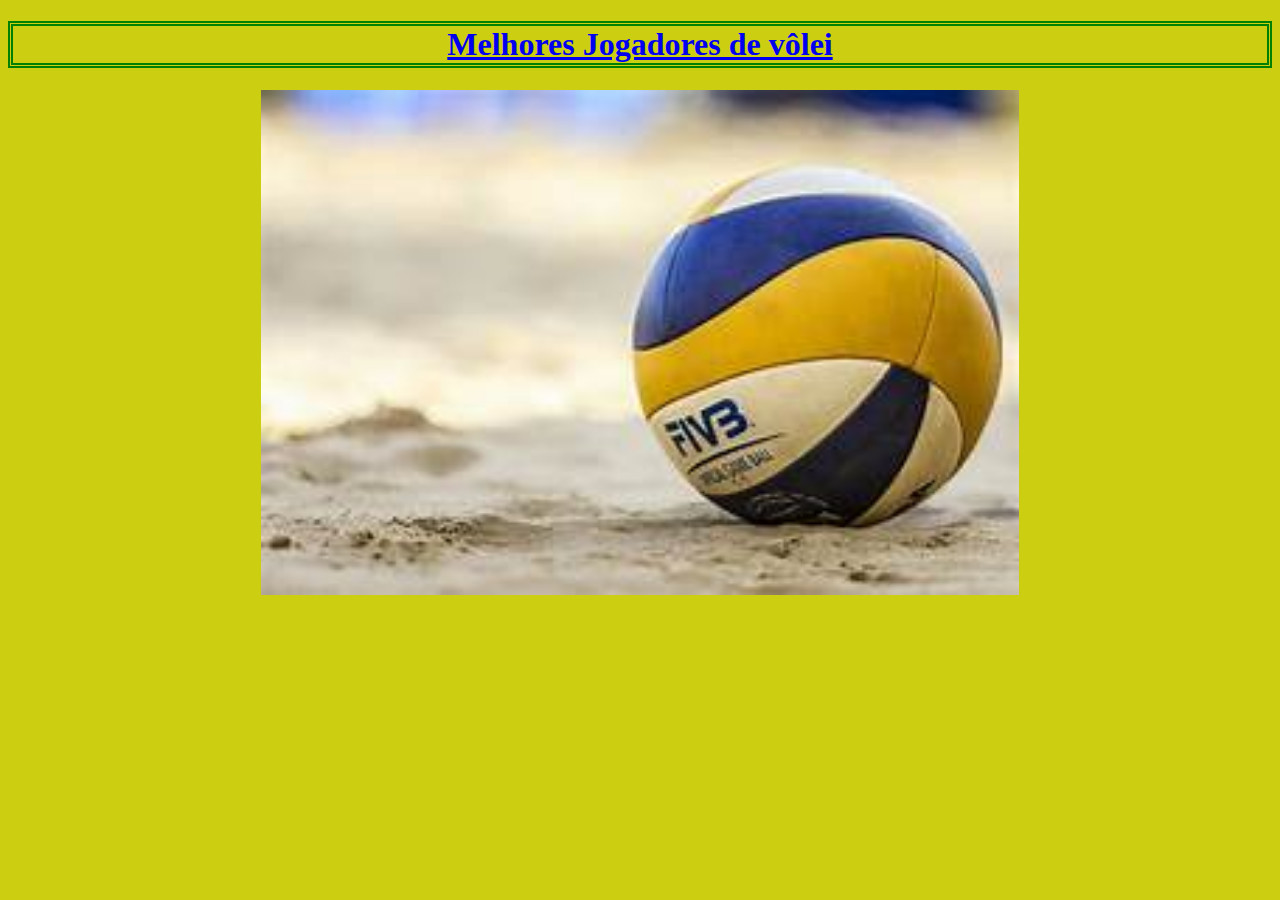
<file: index.html>
<!DOCTYPE html>
<html lang="en">

<head>
    <meta charset="UTF-8">
    <meta name="viewport" content="width=device-width, initial-scale=1.0">
    <title> </title>
    <link rel="stylesheet" href="style.css">
</head>

<body class="fundo1">
    <h1 class="texto1"> <a href="file:///tmp/guest-o4rdjm/Downloads/Ancora3.0-main/index2.html"> Melhores Jogadores de vôlei</a> </h1>
    <img src="img/th.jpg" alt="imagem de uma bola de vôlei">
</body>

</html>
</file>
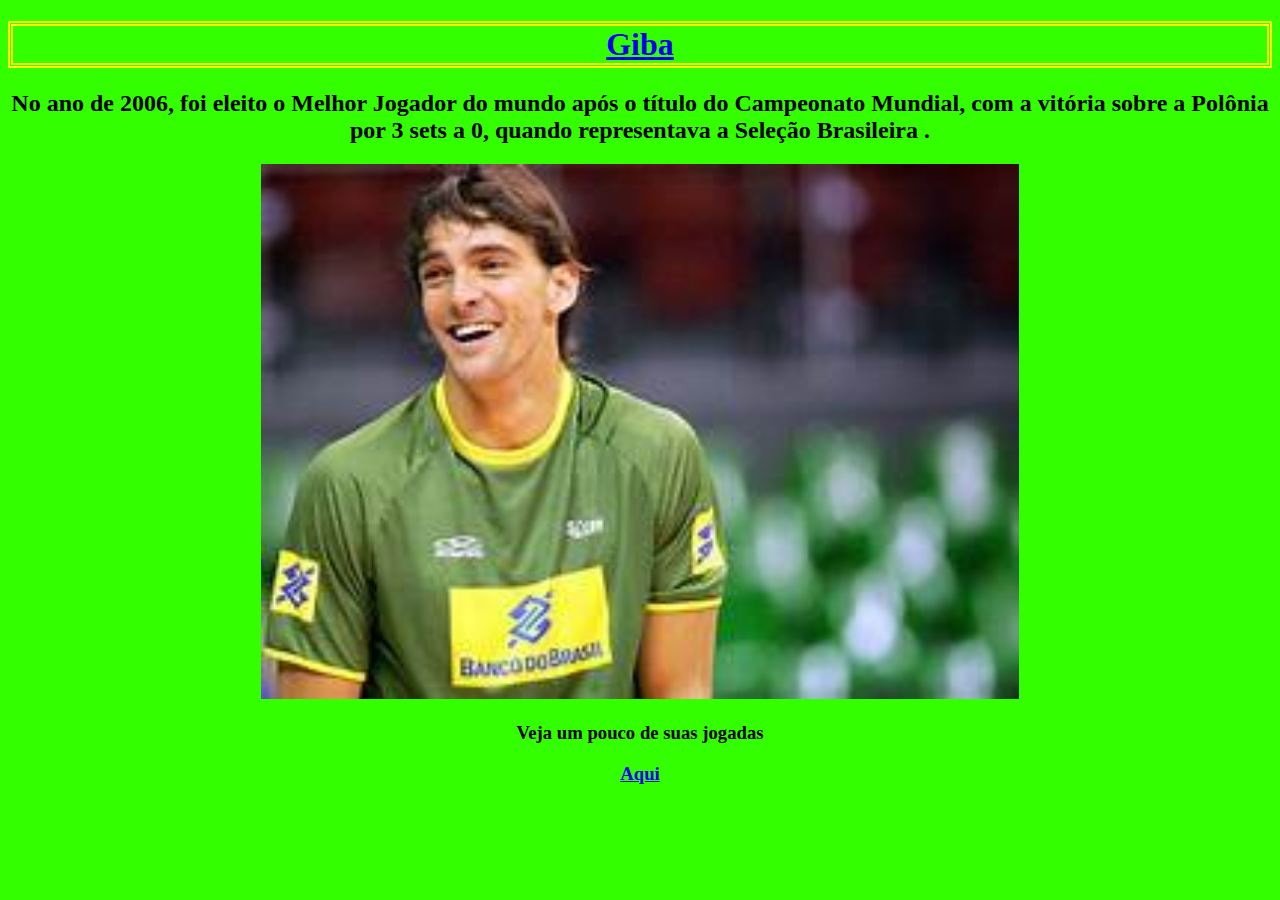
<file: index2.html>
<!DOCTYPE html>
<html lang="en">
<head>
    <meta charset="UTF-8">
    <meta name="viewport" content="width=device-width, initial-scale=1.0">
    <title> </title>
    <link rel="stylesheet" href="style.css">
</head>
<body class="fundo2">
<h1 class="texto2"> <a href= "file:///tmp/guest-o4rdjm/Downloads/Ancora3.0-main/index3.html"> Giba </a> </h1>
<h2>No ano de 2006, foi eleito o Melhor Jogador do mundo após o título do Campeonato Mundial, com a vitória sobre a Polônia por 3 sets a 0, quando representava a Seleção Brasileira   .</h2>
<img  src="img/giba.jpg" alt="Foto de Giba">
<h3>Veja um pouco de suas jogadas </h3>
<h3> <a href="https://www.youtube.com/watch?v=z6oxaWiBc90"> Aqui </a> </h3>
</body>
</html>
</file>
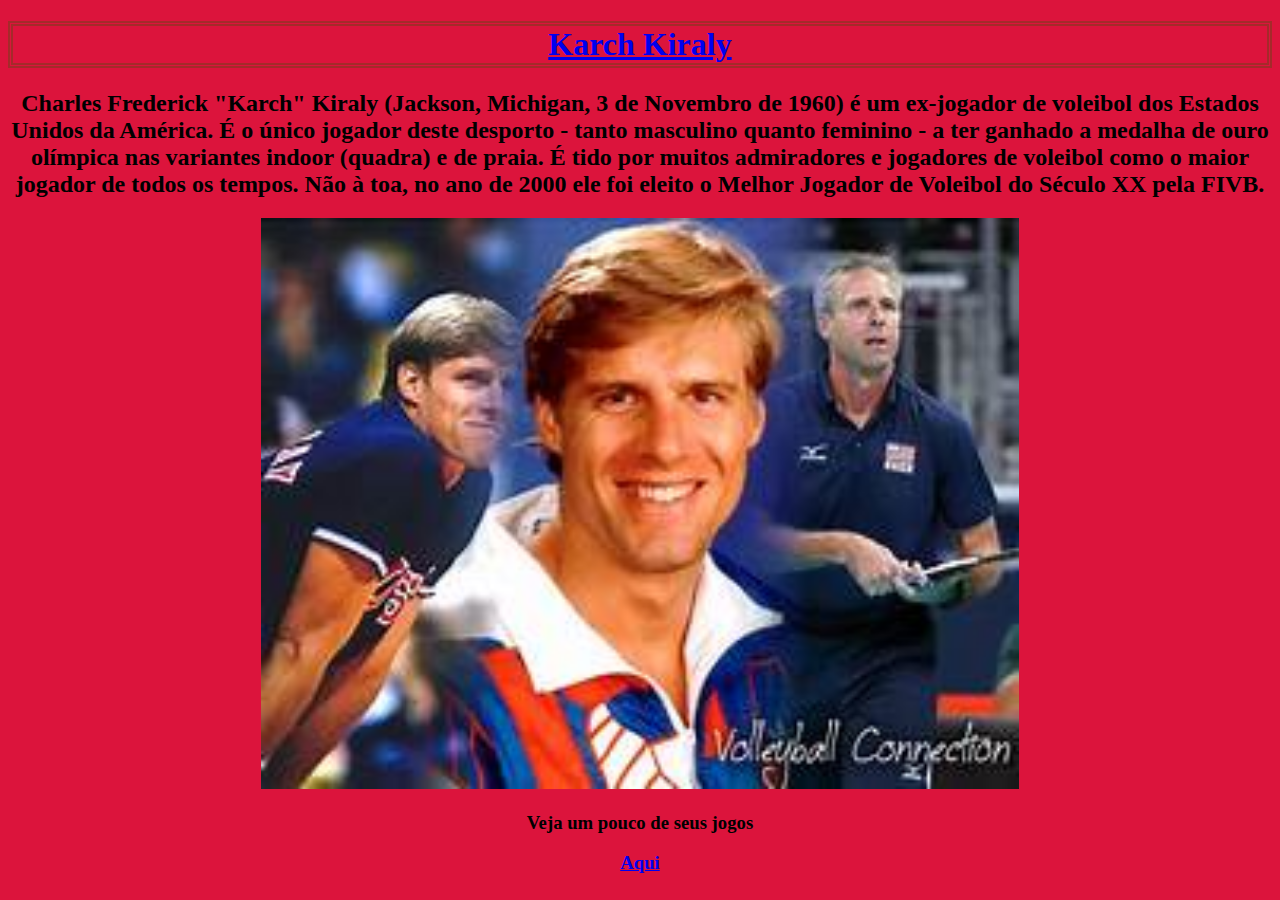
<file: index3.html>
<!DOCTYPE html>
<html lang="en">
<head>
    <meta charset="UTF-8">
    <meta name="viewport" content="width=device-width, initial-scale=1.0">
    <title></title>
    <link rel="stylesheet" href="style.css">
</head>
<body class="fundo3">
   <h1 class="texto3"> <a href="file:///tmp/guest-o4rdjm/Downloads/Ancora3.0-main/index4.html"> Karch Kiraly </a> </h1>
   <h2>Charles Frederick "Karch" Kiraly (Jackson, Michigan, 3 de Novembro de 1960) é um ex-jogador de voleibol dos Estados Unidos da América. É o único jogador deste desporto - tanto masculino quanto feminino - a ter ganhado a medalha de ouro olímpica nas variantes indoor (quadra) e de praia. É tido por muitos admiradores e jogadores de voleibol como o maior jogador de todos os tempos. Não à toa, no ano de 2000 ele foi eleito o Melhor Jogador de Voleibol do Século XX pela FIVB.</h2>
   <img  src="img/karch.jpg" alt="foto de Karch">
   <h3>Veja um pouco de seus jogos </h3>
  <h3> <a href="https://www.youtube.com/watch?v=Lv5Xvje1OfQ"> Aqui </a> </h3>
</body>
</html>
</file>
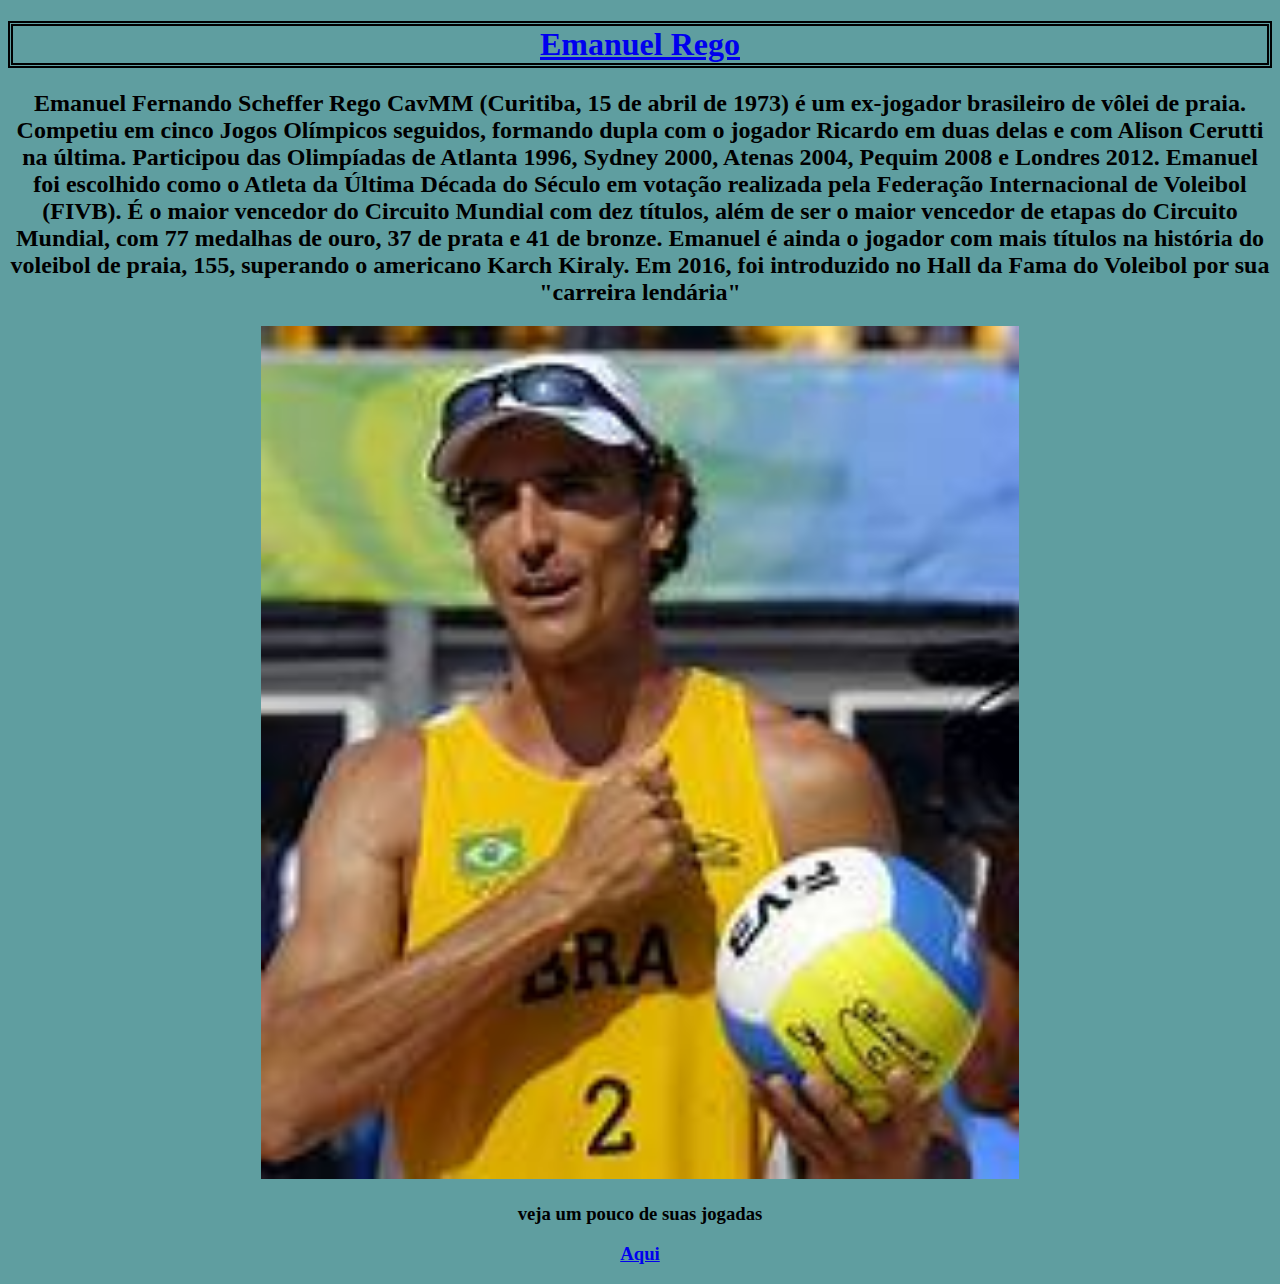
<file: index4.html>
<!DOCTYPE html>
<html lang="en">
<head>
    <meta charset="UTF-8">
    <meta name="viewport" content="width=device-width, initial-scale=1.0">
    <title>Document</title>
    <link rel="stylesheet" href="style.css">
</head>
<body class="fundo4">
    <h1 class="texto4" ><a href="http://127.0.0.1:5500/index5.html"> Emanuel Rego </a> </h1>
    <h2>Emanuel Fernando Scheffer Rego CavMM (Curitiba, 15 de abril de 1973) é um ex-jogador brasileiro de vôlei de praia. 
        Competiu em cinco Jogos Olímpicos seguidos, formando dupla com o jogador Ricardo em duas delas e com Alison Cerutti na última. Participou das Olimpíadas de Atlanta 1996, Sydney 2000, Atenas 2004, Pequim 2008 e Londres 2012.
Emanuel foi escolhido como o Atleta da Última Década do Século em votação realizada pela Federação Internacional de Voleibol (FIVB). É o maior vencedor do Circuito Mundial com dez títulos, além de ser o maior vencedor de etapas do Circuito Mundial, com 77 medalhas de ouro, 37 de prata e 41 de bronze. Emanuel é ainda o jogador com mais títulos na história do voleibol de praia, 155, superando o americano Karch Kiraly. Em 2016, foi introduzido no Hall da Fama do Voleibol por sua "carreira lendária"</h2>

<div class="Emanuel"> <img src="img/Emanuel.jpg" alt="Foto de Emanuel Rego"> </div>
    <h3>veja um pouco de suas jogadas  </h3>
  <h3>  <a href="https://www.youtube.com/watch?v=RpoFBvcZz2g"> Aqui </a> </h3>
</body>
</html>
</file>
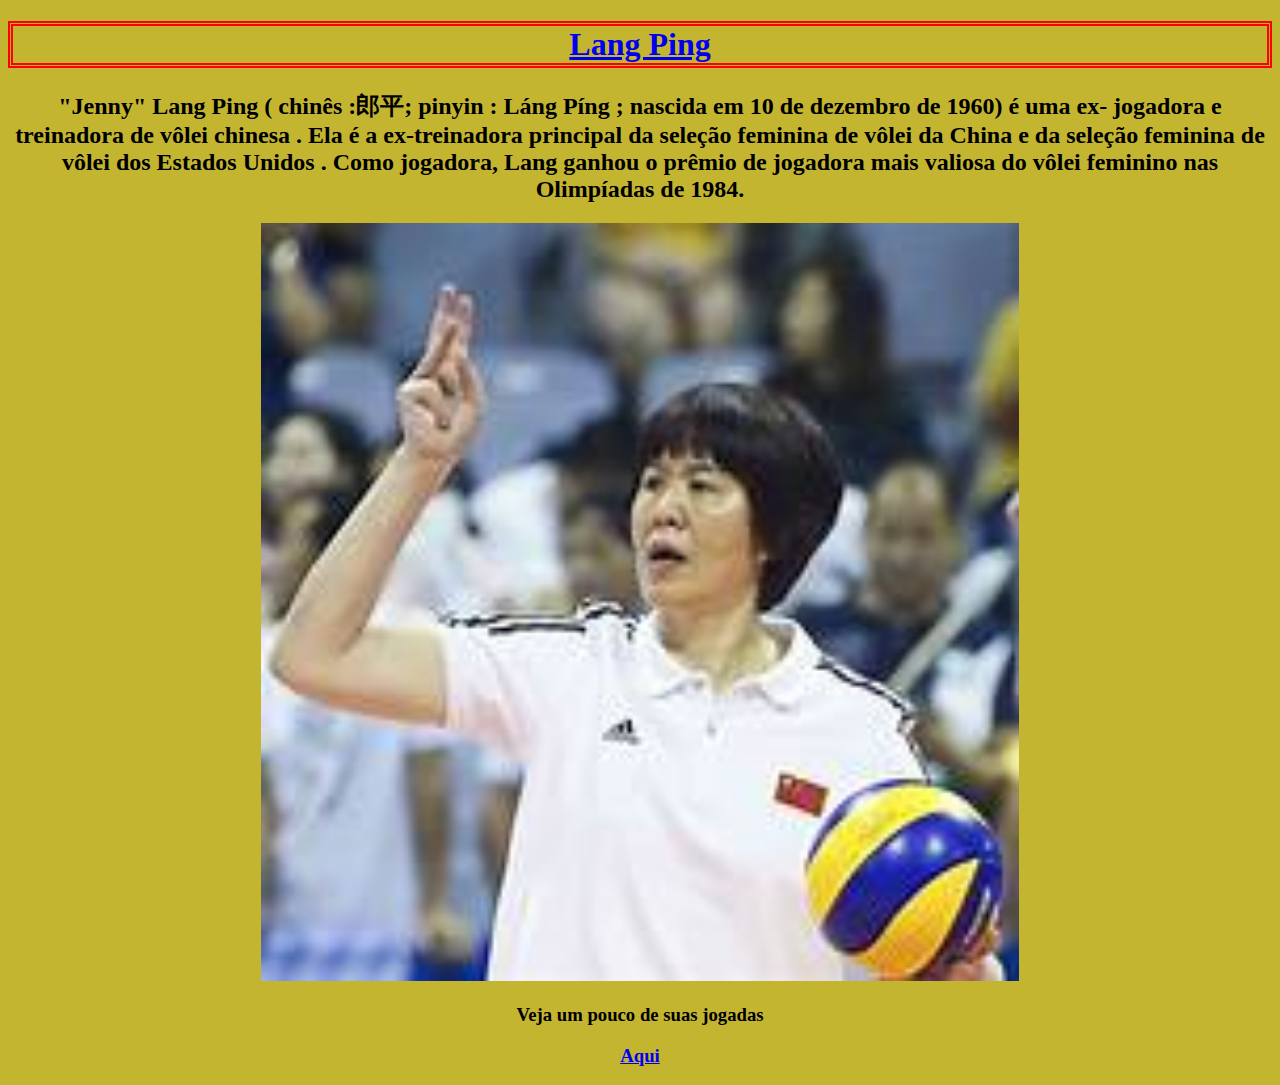
<file: index5.html>
<!DOCTYPE html>
<html lang="en">
<head>
    <meta charset="UTF-8">
    <meta name="viewport" content="width=device-width, initial-scale=1.0">
    <title></title>
    <link rel="stylesheet" href="style.css">
</head>
<body class="fundo5">
    
    <h1 class="texto5"> <a href="file:///tmp/guest-o4rdjm/Downloads/Ancora3.0-main/index.html"> Lang Ping </a> </h1>
    <h2>"Jenny" Lang Ping ( chinês :郎平; pinyin : Láng Píng ; nascida em 10 de dezembro de 1960) é uma ex- jogadora e treinadora de vôlei chinesa . Ela é a ex-treinadora principal da seleção feminina de vôlei da China e da seleção feminina de vôlei dos Estados Unidos . Como jogadora, Lang ganhou o prêmio de jogadora mais valiosa do vôlei feminino nas Olimpíadas de 1984.</h2>
    <img  src="img/Lang.jpg" alt="Foto de Lang Ping">
    <h3> Veja um pouco de suas jogadas </h3>
  <h3> <a href="https://www.youtube.com/watch?v=OZk9EzOEk0c"> Aqui </a> </h3>
</body>
</html>
</file>
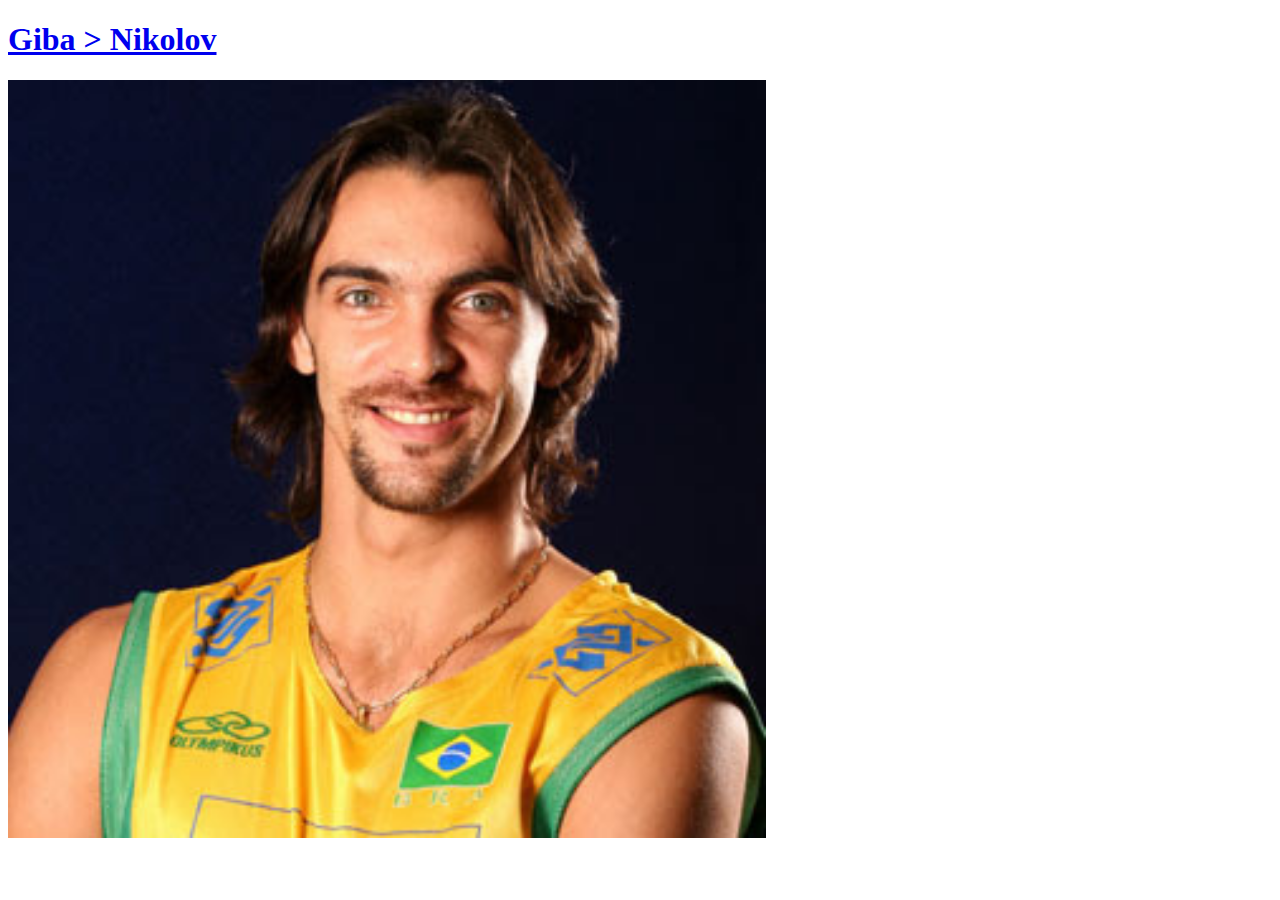
<file: indextop.html>
<!DOCTYPE html>
<html lang="en">
<head>
    <meta charset="UTF-8">
     <meta http-equiv="X-UA-Comptible" content="IE=edge">
    <meta name="viewport" content="width=device-width, initial-scale=1.0">
       <link rel="stylesheet" href="style.css">
    <title> Jogos</title>

</head>
<body>
   <h1>  <a href="file:///home/chronos/u-d10e5db2b2c5c90811ce8e7e1140fcb65ee8fbfb/MyFiles/Downloads/Ancora-main/Ancora-main/Ancora/index.html"> Giba > Nikolov </a> </h1>
   <img class="imagem" src="img/unnamed.jpg" alt="Giba">
</body>
</html>
</file>
<file: style.css>
img {
    width: 60%;

}

.fundo1 {
    background-color: rgb(204, 207, 17);
    text-align: center;
}

.fundo2 {
    background-color: rgb(51, 255, 0);
    text-align: center;
}

.fundo3 {
    background-color: crimson;
    text-align: center;
}

.fundo4 {
    background-color: cadetblue;
    text-align: center;
}

.fundo5 {
    background-color: rgb(196, 181, 49);
    text-align: center;
}

.texto1 {
    justify-content: center;
    border-style: double;
    border-width: 5px;
    border-color: green;
    text-align: center;
}

.texto2 {
    border-style: double;
    border-width: 5px;
    border-color: yellow;
    justify-content: center;
    text-align: center;


}

.texto3 {
    border-style: double;
    border-width: 5px;
    border-color: brown;
    text-align: center;
}

.texto4 {
    border-style: double;
    border-width: 5px;
    border-color: black;
    text-align: center;
}

.texto5 {
    border-style: double;
    border-width: 5px;
    border-color: red;
    text-align: center;
}

.p2 {
    font-size: large;
    text-align: center;

}

.p3 {
    font-size: large;
    text-align: center;
}

.Emanuel {
    font-size: large;
    text-align: center;
}

.p5 {
    font-size: large;
    text-align: center;
}
</file>
